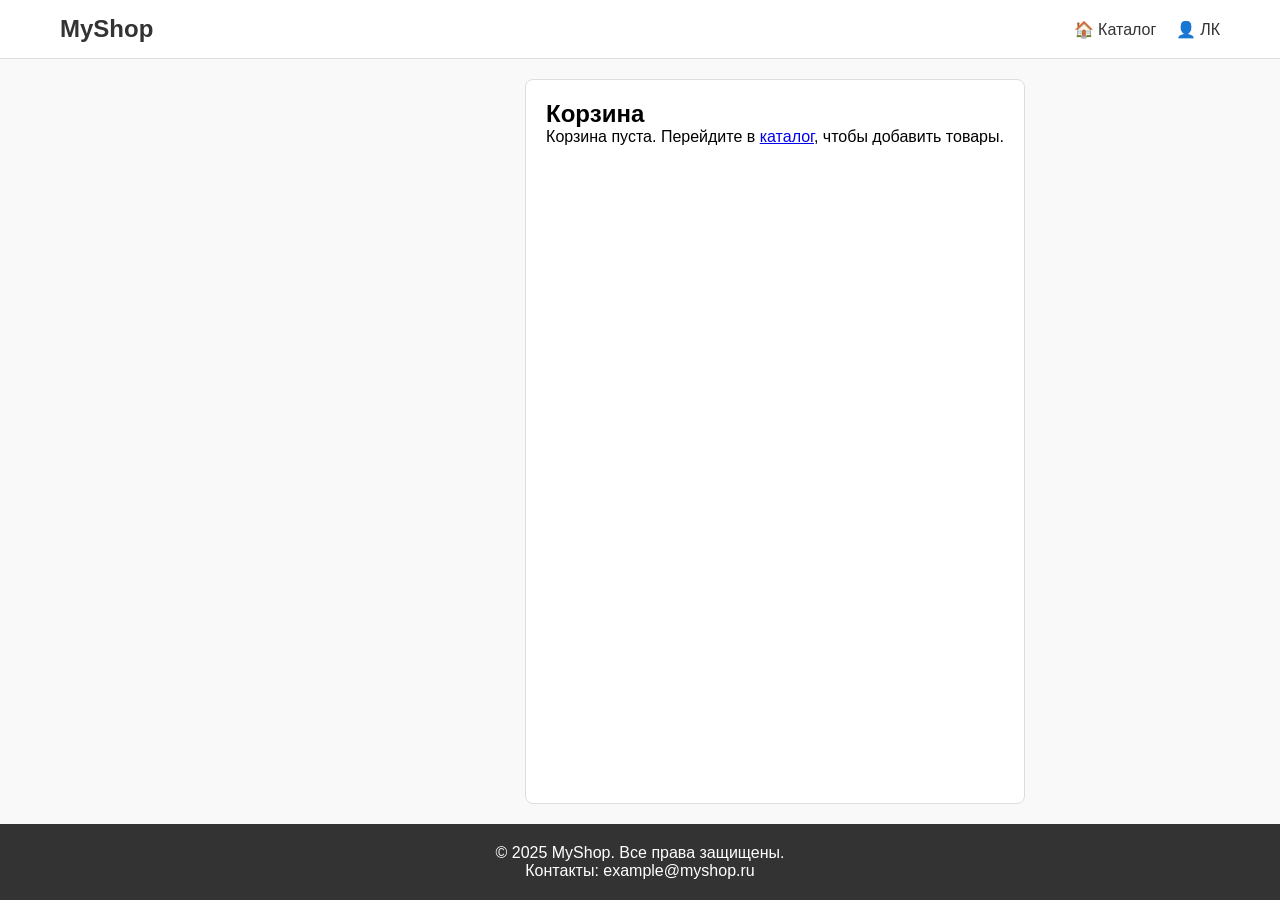
<file: cart.html>
<!DOCTYPE html>
<html lang="ru">
<head>
    <meta charset="UTF-8">
    <meta name="viewport" content="width=device-width, initial-scale=1.0">
    <title>Корзина</title>
    <link rel="stylesheet" href="style.css">
</head>
<body>
    <header>
        <div class="header-container">
            <h1 class="logo"><a href="index.html">MyShop</a></h1>
            <nav class="header-nav">
                <a href="index.html">🏠 Каталог</a>
                <a href="profile.html">👤 ЛК</a>
            </nav>
        </div>
    </header>

    <main class="main-container">
        <div id="notification-area"></div>

        <section class="cart-section">
            <h2>Корзина</h2>
            
            <div id="cart-items" class="goods-grid">
                <!-- Сюда JS загрузит товары из корзины -->
            </div>

            <div id="empty-cart-message" style="display: none;">
                Корзина пуста. Перейдите в <a href="index.html">каталог</a>, чтобы добавить товары.
            </div>

            <div class="order-form-container" id="order-form-container">
                <h3>Оформление заказа</h3>
                <form id="order-form">
                    <input type="text" id="full_name" placeholder="Имя *" required>
                    <input type="email" id="email" placeholder="Email *" required>
                    <input type="text" id="phone" placeholder="Телефон *" required>
                    <label><input type="checkbox" id="subscribe"> Согласие на рассылку</label>
                    <input type="text" id="delivery_address" placeholder="Адрес доставки *" required>
                    <input type="date" id="delivery_date" required>
                    <select id="delivery_interval">
                        <option value="08:00-12:00">08:00 - 12:00</option>
                        <option value="12:00-14:00">12:00 - 14:00</option>
                        <option value="14:00-18:00">14:00 - 18:00</option>
                        <option value="18:00-22:00">18:00 - 22:00</option>
                    </select>
                    <textarea id="comment" placeholder="Комментарий к заказу"></textarea>
                    
                    <div class="order-total">
                        <span>Итоговая стоимость:</span>
                        <span id="total-cost">0 руб.</span>
                    </div>
                    <button type="submit" id="submit-order-btn">Оформить заказ</button>
                </form>
            </div>
        </section>
    </main>

    <footer>
        <div class="footer-container">
            <p>&copy; 2025 MyShop. Все права защищены.</p>
            <p>Контакты: example@myshop.ru</p>
        </div>
    </footer>

    <script src="goods.js"></script>
    <script src="cart.js"></script>
</body>
</html>
</file>
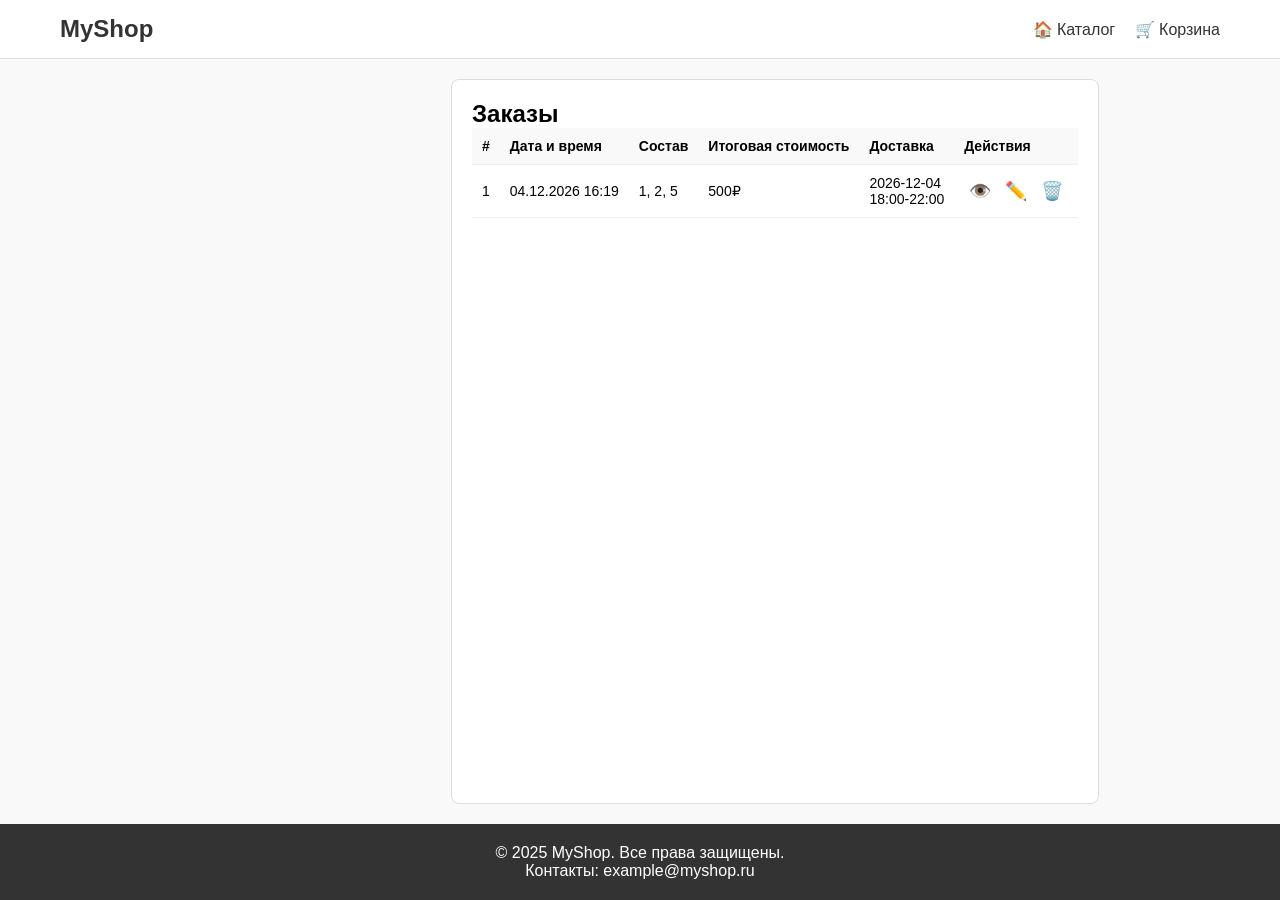
<file: profile.html>
<!DOCTYPE html>
<html lang="ru">
<head>
    <meta charset="UTF-8">
    <meta name="viewport" content="width=device-width, initial-scale=1.0">
    <title>Личный кабинет</title>
    <link rel="stylesheet" href="style.css">
</head>
<body>
    <header>
        <div class="header-container">
            <h1 class="logo"><a href="index.html">MyShop</a></h1>
            <nav class="header-nav">
                <a href="index.html">🏠 Каталог</a>
                <a href="cart.html">🛒 Корзина</a>
            </nav>
        </div>
    </header>

    <main class="main-container">
        <div id="notification-area"></div>

        <section class="profile-section">
            <h2>Заказы</h2>
            
            <table class="orders-table" id="orders-table">
                <thead>
                    <tr>
                        <th>#</th>
                        <th>Дата и время</th>
                        <th>Состав</th>
                        <th>Итоговая стоимость</th>
                        <th>Доставка</th>
                        <th>Действия</th>
                    </tr>
                </thead>
                <tbody id="orders-list">
                    <!-- Сюда JS загрузит заказы -->
                    <tr><td colspan="6">Загрузка заказов...</td></tr>
                </tbody>
            </table>
        </section>
    </main>

    <footer>
        <div class="footer-container">
            <p>&copy; 2025 MyShop. Все права защищены.</p>
            <p>Контакты: example@myshop.ru</p>
        </div>
    </footer>

    <!-- Модальные окна -->
    <div id="modal-view" class="modal-overlay" style="display: none;">
        <div class="modal-box">
            <div class="modal-header"><h3>Просмотр заказа</h3><span class="modal-close">&times;</span></div>
            <div id="view-content"></div>
            <div class="modal-actions"><button class="modal-btn modal-btn-ok" onclick="closeModal('modal-view')">Ок</button></div>
        </div>
    </div>

    <div id="modal-edit" class="modal-overlay" style="display: none;">
        <div class="modal-box">
            <div class="modal-header"><h3>Редактирование заказа</h3><span class="modal-close">&times;</span></div>
            <form id="edit-form">
                <input type="hidden" id="edit-id">
                <input type="text" id="edit-full_name" placeholder="Имя">
                <input type="email" id="edit-email" placeholder="Email">
                <input type="text" id="edit-phone" placeholder="Телефон">
                <input type="text" id="edit-delivery_address" placeholder="Адрес">
                <input type="date" id="edit-delivery_date">
                <select id="edit-delivery_interval">
                    <option value="08:00-12:00">08:00-12:00</option>
                    <option value="12:00-14:00">12:00-14:00</option>
                    <option value="14:00-18:00">14:00-18:00</option>
                    <option value="18:00-22:00">18:00-22:00</option>
                </select>
                <textarea id="edit-comment" placeholder="Комментарий"></textarea>
            </form>
            <div class="modal-actions">
                <button class="modal-btn modal-btn-cancel" onclick="closeModal('modal-edit')">Отмена</button>
                <button class="modal-btn modal-btn-save" id="save-edit-btn">Сохранить</button>
            </div>
        </div>
    </div>

    <div id="modal-delete" class="modal-overlay" style="display: none;">
        <div class="modal-box">
            <div class="modal-header"><h3>Удаление заказа</h3><span class="modal-close">&times;</span></div>
            <p>Вы уверены, что хотите удалить заказ?</p>
            <input type="hidden" id="delete-id">
            <div class="modal-actions">
                <button class="modal-btn modal-btn-cancel" onclick="closeModal('modal-delete')">Нет</button>
                <button class="modal-btn modal-btn-delete" id="confirm-delete-btn">Да</button>
            </div>
        </div>
    </div>

    <script src="goods.js"></script>   
    <script src="profile.js"></script> 
</body>
</html>
</file>
<file: style.css>
* { box-sizing: border-box; margin: 0; padding: 0; }
body { font-family: Arial, sans-serif; background: #f9f9f9; min-height: 100vh; display: flex; flex-direction: column; }

/* Шапка */
header { background: #fff; border-bottom: 1px solid #ddd; padding: 15px 0; }
.header-container { max-width: 1200px; margin: 0 auto; display: flex; justify-content: space-between; align-items: center; padding: 0 20px; flex-wrap: wrap; gap: 15px; }
.logo { font-size: 24px; font-weight: bold; }
.logo a { color: #333; text-decoration: none; }

/* Поиск */
.search-area { position: relative; display: flex; gap: 5px; flex-grow: 1; max-width: 400px; }
.search-area input { flex-grow: 1; padding: 8px 12px; border: 1px solid #ccc; border-radius: 4px; }
.search-area button { padding: 8px 15px; background: #333; color: #fff; border: none; border-radius: 4px; cursor: pointer; }
.autocomplete-items { position: absolute; top: 100%; left: 0; width: 100%; background: #fff; border: 1px solid #ccc; border-top: none; z-index: 10; display: none; }
.autocomplete-items div { padding: 10px; cursor: pointer; border-bottom: 1px solid #eee; }
.autocomplete-items div:hover { background: #e9e9e9; }

/* Навигация */
.header-nav a { margin-left: 15px; text-decoration: none; color: #333; font-weight: 500; }

/* Основной макет */
.main-container { max-width: 1200px; margin: 20px auto; display: grid; grid-template-columns: 250px 1fr; gap: 20px; padding: 0 20px; flex: 1; }

/* Сайдбар */
.sidebar { background: #fff; padding: 20px; border-radius: 8px; border: 1px solid #ddd; height: fit-content; }
.sidebar h3 { margin-bottom: 15px; font-size: 18px; }
.filter-group { margin-bottom: 15px; display: flex; flex-direction: column; gap: 5px; }
.filter-group label { font-weight: bold; font-size: 14px; }
.filter-group input[type="number"] { width: 100%; padding: 5px; border: 1px solid #ccc; border-radius: 4px; }
#apply-filters-btn { width: 100%; padding: 10px; background: #333; color: #fff; border: none; border-radius: 4px; cursor: pointer; }

/* Каталог */
.catalog-header { display: flex; justify-content: space-between; align-items: center; margin-bottom: 20px; flex-wrap: wrap; gap: 10px; }
.catalog-header select { padding: 8px; border-radius: 4px; border: 1px solid #ccc; }

.goods-grid { display: grid; grid-template-columns: repeat(auto-fill, minmax(200px, 1fr)); gap: 20px; }
.goods-card { background: #fff; padding: 15px; border-radius: 8px; border: 1px solid #eee; display: flex; flex-direction: column; }
.goods-card img { width: 100%; height: 150px; object-fit: contain; margin-bottom: 10px; }
.goods-card h4 { font-size: 14px; margin-bottom: 5px; }
.goods-card .price { font-weight: bold; font-size: 16px; }
.goods-card .old-price { text-decoration: line-through; color: #888; font-size: 14px; margin-left: 5px; }
.goods-card button { margin-top: 10px; padding: 8px; background: #333; color: #fff; border: none; border-radius: 4px; cursor: pointer; }
.goods-card button:hover { opacity: 0.8; }
#load-more-btn { display: block; margin: 20px auto; padding: 10px 20px; background: #333; color: #fff; border: none; border-radius: 4px; cursor: pointer; }

/* Страница корзины */
.cart-section, .profile-section { background: #fff; padding: 20px; border-radius: 8px; border: 1px solid #ddd; }
.order-form-container { margin-top: 30px; border-top: 1px solid #eee; padding-top: 20px; }
#order-form { display: grid; grid-template-columns: 1fr 1fr; gap: 15px; }
#order-form input, #order-form select, #order-form textarea { padding: 10px; border: 1px solid #ccc; border-radius: 4px; width: 100%; }
#order-form textarea { grid-column: 1 / -1; min-height: 80px; resize: vertical; }
#order-form .checkbox-group { grid-column: 1 / -1; display: flex; align-items: center; gap: 10px; }
#order-form .checkbox-group input { width: auto; }
.order-total { grid-column: 1 / -1; text-align: right; font-size: 18px; font-weight: bold; margin: 10px 0; padding: 10px; background: #f9f9f9; border-radius: 4px; }
#submit-order-btn { grid-column: 1 / -1; padding: 12px; background: #28a745; color: white; border: none; border-radius: 4px; font-size: 16px; cursor: pointer; }

/* Таблица заказов (Личный кабинет) */
.orders-table { width: 100%; border-collapse: collapse; font-size: 14px; }
.orders-table th, .orders-table td { padding: 10px; text-align: left; border-bottom: 1px solid #eee; }
.orders-table th { background: #f9f9f9; }
.action-btn { background: transparent; border: none; cursor: pointer; margin: 0 5px; font-size: 18px; }

/* Модальные окна */
.modal-overlay { position: fixed; top: 0; left: 0; width: 100%; height: 100%; background: rgba(0,0,0,0.5); display: flex; justify-content: center; align-items: center; z-index: 1000; }
.modal-box { background: #fff; max-width: 500px; width: 90%; padding: 20px; border-radius: 8px; box-shadow: 0 5px 15px rgba(0,0,0,0.3); }
.modal-header { display: flex; justify-content: space-between; margin-bottom: 15px; }
.modal-close { font-size: 24px; cursor: pointer; }
.modal-actions { display: flex; justify-content: flex-end; gap: 10px; margin-top: 20px; }
.modal-btn { padding: 8px 15px; border: none; border-radius: 4px; cursor: pointer; }
.modal-btn-cancel { background: #eee; }
.modal-btn-ok { background: #eee; }
.modal-btn-save { background: #28a745; color: white; }
.modal-btn-delete { background: #dc3545; color: white; }

/* Футер */
footer { background: #333; color: #fff; text-align: center; padding: 20px; margin-top: auto; }

/* Адаптивность */
@media (max-width: 800px) {
    .main-container { grid-template-columns: 1fr; }
    .sidebar { grid-row: 2; }
    #order-form { grid-template-columns: 1fr; }
    #order-form textarea { grid-column: auto; }
}
@media (max-width: 600px) {
    .header-container { flex-direction: column; align-items: stretch; text-align: center; }
    .search-area { max-width: 100%; }
    .catalog-header { flex-direction: column; align-items: stretch; }
}
</file>
